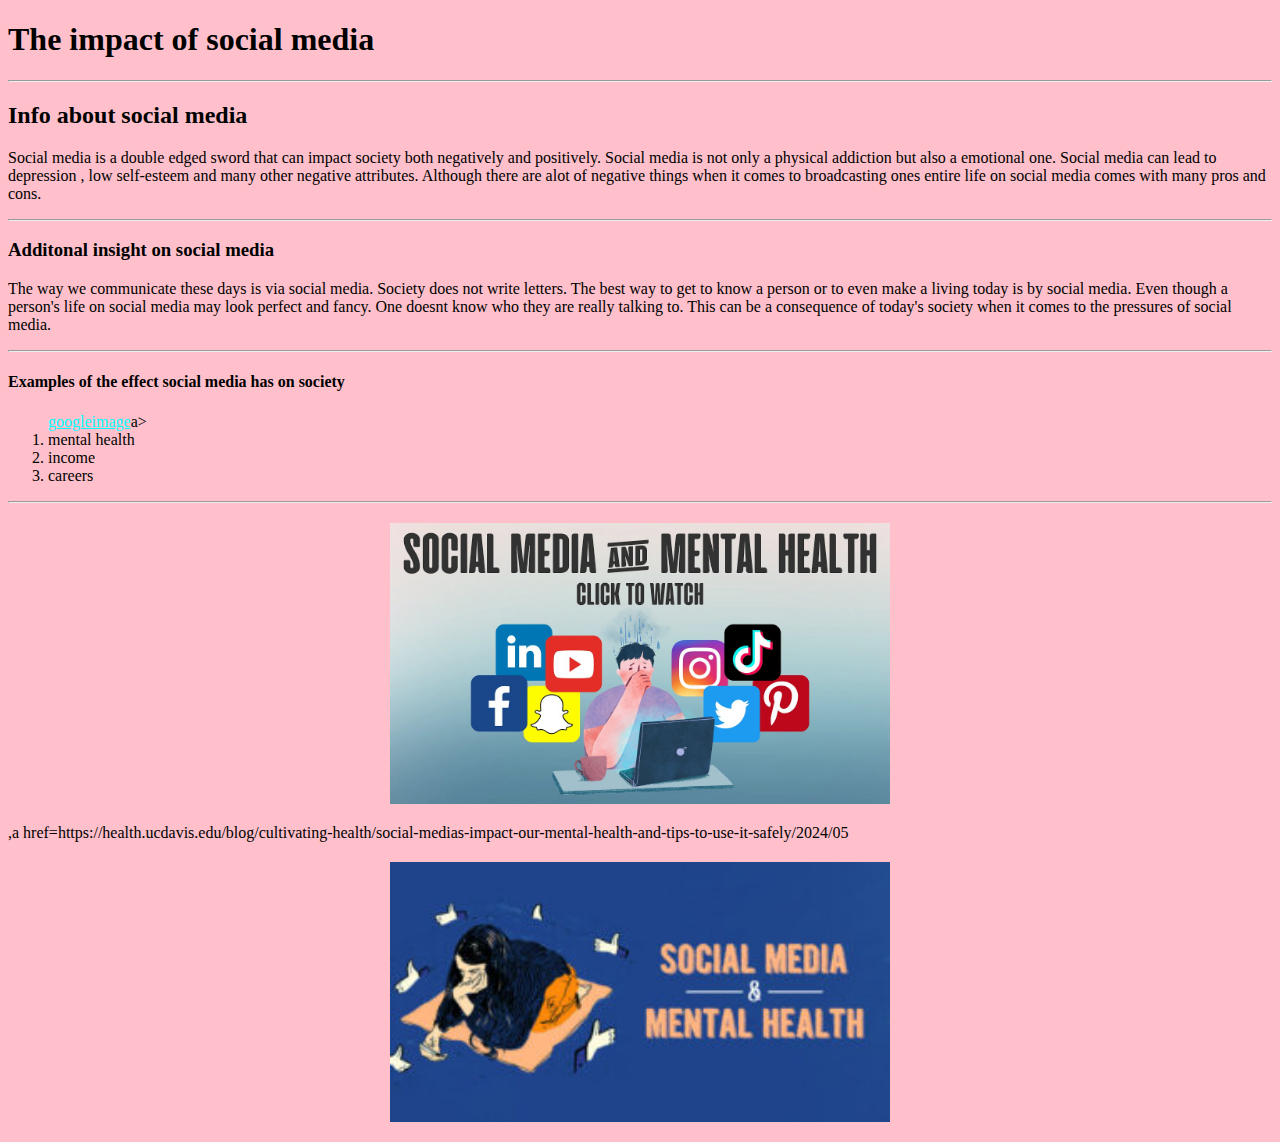
<file: index.html>
<!DOCTYPE html>
<html>

    <head>
    <meta charset="utf-8">
<title>The impact of social media</title>
<style>
    body { 
        background-color: pink;
    }

a {
    color:aqua;
}

img {
    display: block;
    margin: 20px auto;
    width: 500px;
}
</style>
</head>

<body>
    <h1>The impact of social media</h1>
    <hr>
    <h2>Info about social media</h2>
<p> Social media is a double edged sword that can impact society both negatively and positively.
     Social media is not only a physical addiction but also a emotional one. 
     Social media can lead to depression , low self-esteem and many other negative attributes.
    Although there are alot of negative things when it comes to broadcasting ones entire life on social media comes with many pros and cons.
</p>
<hr>
<h3>Additonal insight on social media</h3>

<p>The way we communicate these days is via social media. Society does not write letters.
    The best way to get to know a person or to even make a living today is by social media.
    Even though a person's life on social media may look perfect and fancy. One doesnt know
    who they are really talking to. This can be a consequence of today's society when it comes
    to the pressures of social media.</p>
<hr>
<h4>Examples of the effect social media has on society</h4>

<ol>
    <a href="https://share.googleimage/images/e8njbotuEfkL3fgYk" target="_blank">googleimage</a>a></li>
<li>mental health</li>
    <li>income</li>
    <li>careers</li>
</ol>
<hr>
<img src="maxresdefault.jpg"maxresdefault">
,a href=https://health.ucdavis.edu/blog/cultivating-health/social-medias-impact-our-mental-health-and-tips-to-use-it-safely/2024/05
<img src="social.jpg" alt=""Social-Media-And-Mental-Health">
</body>

<html>
</file>
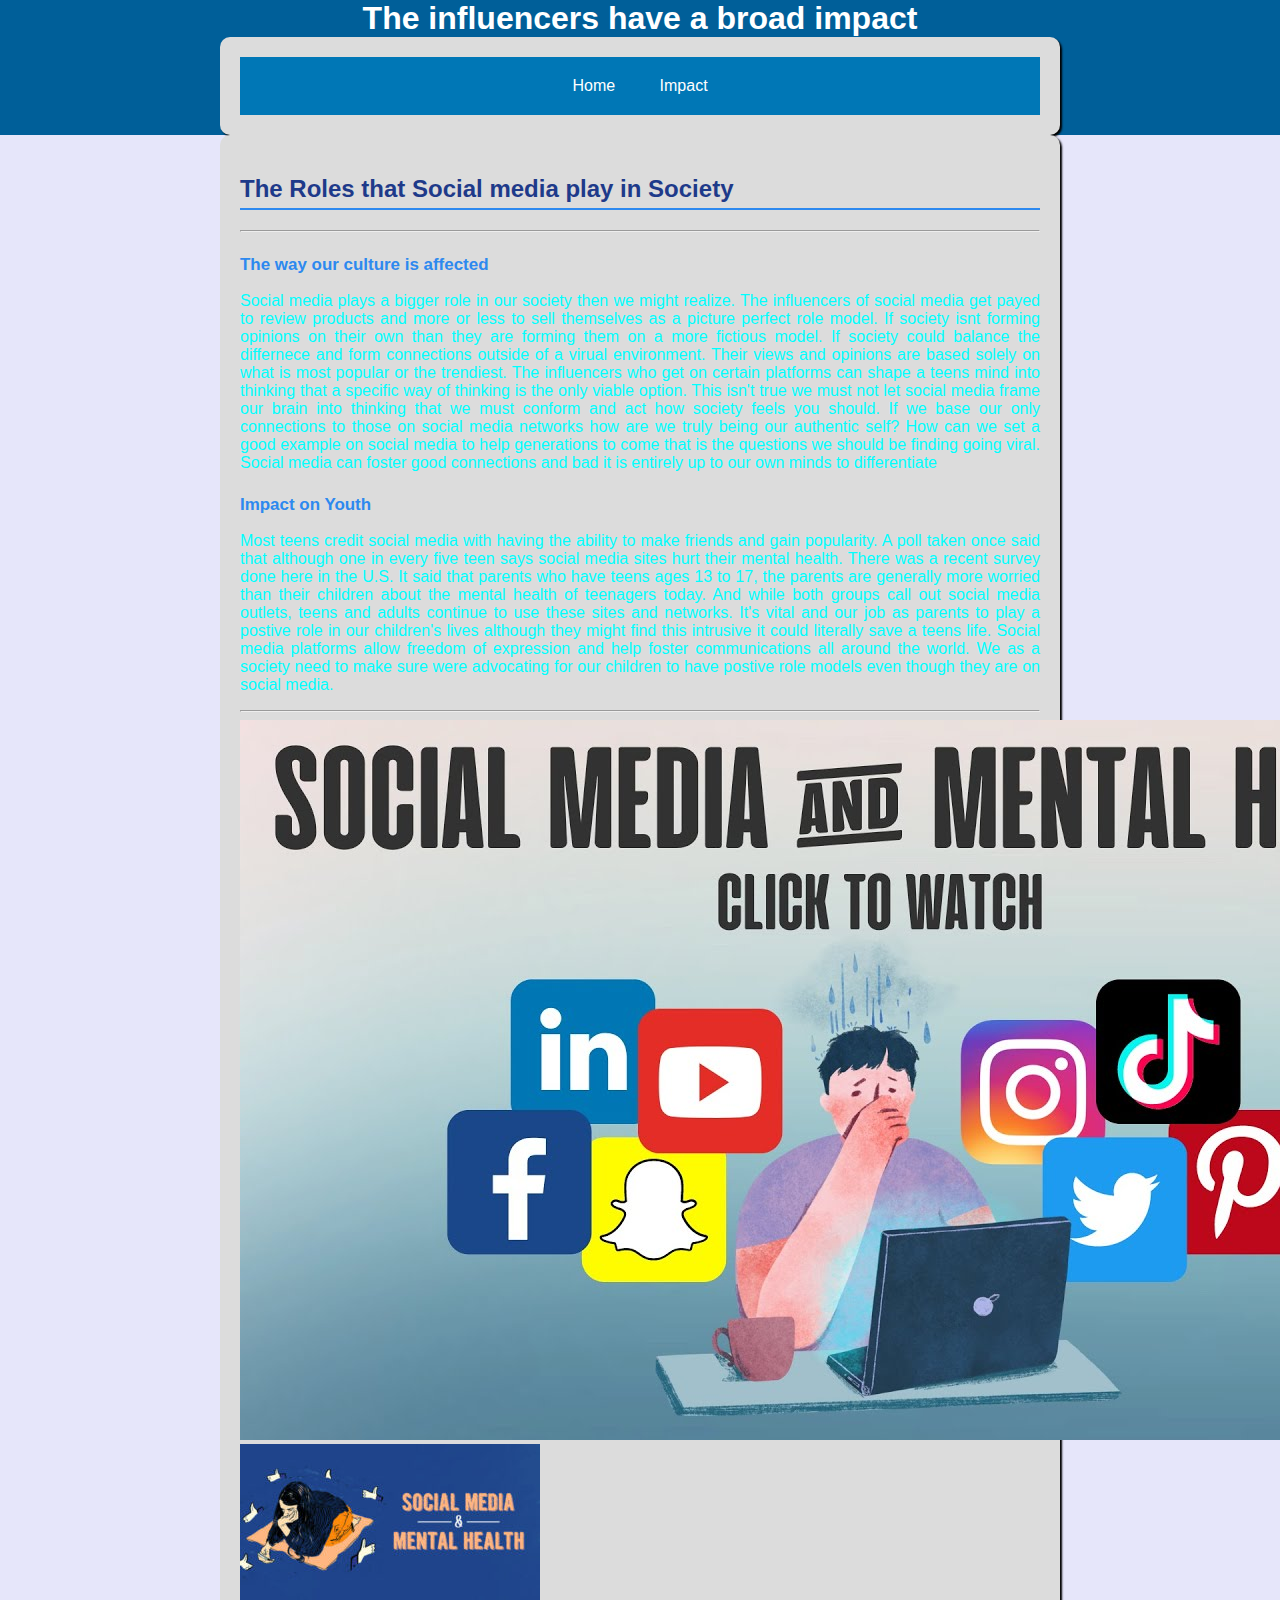
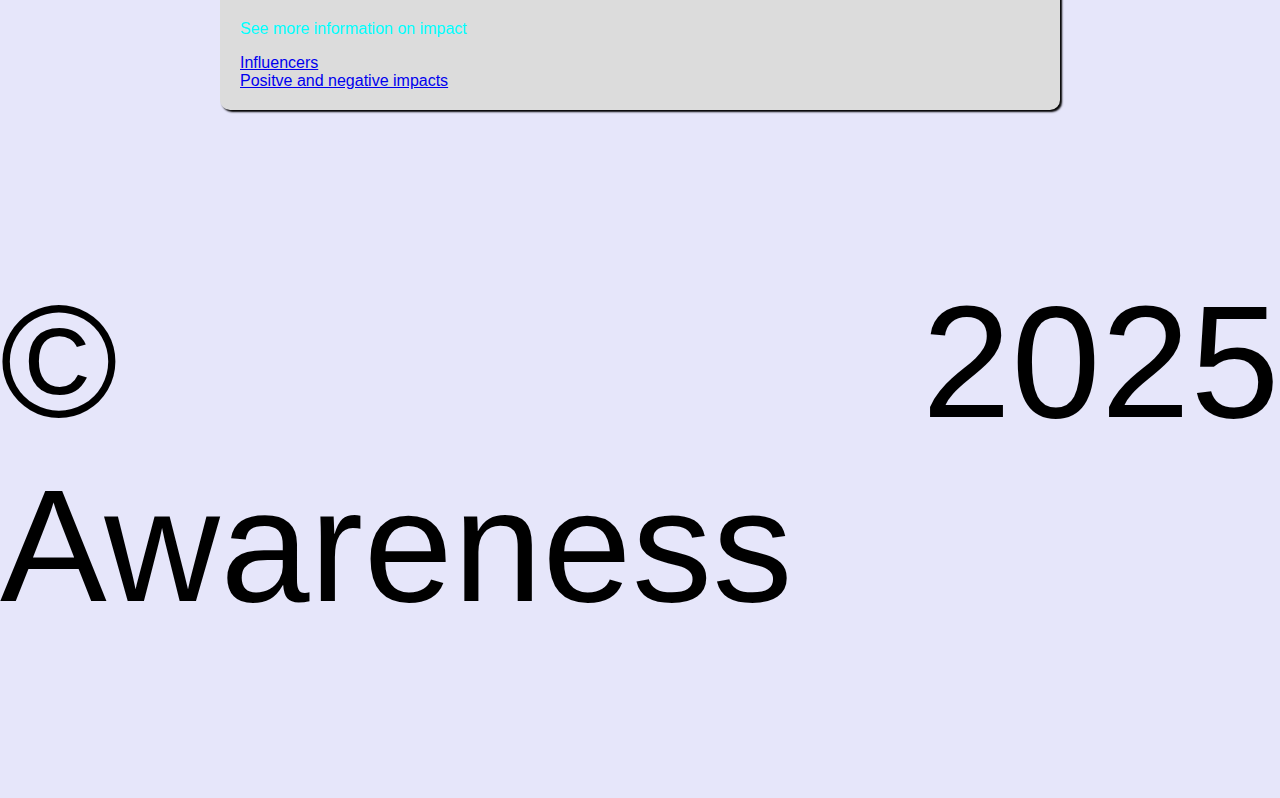
<file: html5_css/index.html>
<!DOCTYPE html>
<html lang="en">
    <head>
        <meta charset="UTF-8">
        
        <title>Social media influence</title>
        <link rel="stylesheet" href="css/styles.css">
    </head>
    <body>
        <header>
            <h1>The influencers have a broad impact</h1><main>
                <nav>
            <a href="index.html">Home</a>
            <a href="impact.html">Impact</a>
            </nav>
        </header>

        <main>
                <h2> The Roles that Social media play in Society</h2>
                <hr>
                <h3> The way our culture is affected</h3>
                <p> Social media plays a bigger role in our society then we might realize. The influencers of social media get payed to review products and more or less to sell themselves as a picture perfect role model. If society isnt forming opinions on their own than they are forming them on a more fictious model. If society could balance the differnece and form connections outside of a virual environment. Their views and opinions are based solely on what is most popular or the trendiest. The influencers who get on certain platforms can shape a teens mind into thinking that a specific way of thinking is the only viable option. This isn't true we must not let social media frame our brain into thinking that we must conform and act how society feels you should. If we base our only connections to those on social media networks how are we truly being our authentic self? How can we set a good example on social media to help generations to come that is the questions we should be finding going viral. Social media can foster good connections and bad it is entirely up to our own minds to differentiate</p>
                <h3>Impact on Youth</h3>
                <p>Most teens credit social media with having the ability to make friends and gain popularity. A poll taken once said that although one in every five teen says social media sites hurt their mental health. There was a recent survey done here in the U.S. It said that parents who have teens ages 13 to 17, the parents are generally more worried than their children about the mental health of teenagers today.
And while both groups call out social media outlets, teens and adults continue to use these sites and networks. It's vital and our job as parents to play a postive role in our children's lives although they might find this intrusive it could literally save a teens life. Social media platforms allow freedom of expression and help foster communications all around the world. We as a society need to make sure were advocating for our children to have postive role models even though they are on social media.</p>
<hr>

<img
src="images/maxresdefault.jpg" alt="impact social-media-on-youth" >
<img
src="images/social.jpg" alt="positive-negative-social-media">
<p> See more information on impact</p>
    <a
    href="https://www.izea.com/resources/impact-and-influence-of-influencer-culture-on-society/" target="_blank">Influencers</a><br>
<a
href="https://www.hubvela.com/hub/technology/positive-negative-social-media/influencers/" target="_blank">Positve and negative impacts</a>
</main>
            
            <footer>
            <p>&copy; 2025 Awareness</p>
            </footer>
    </body>
</html>
</file>
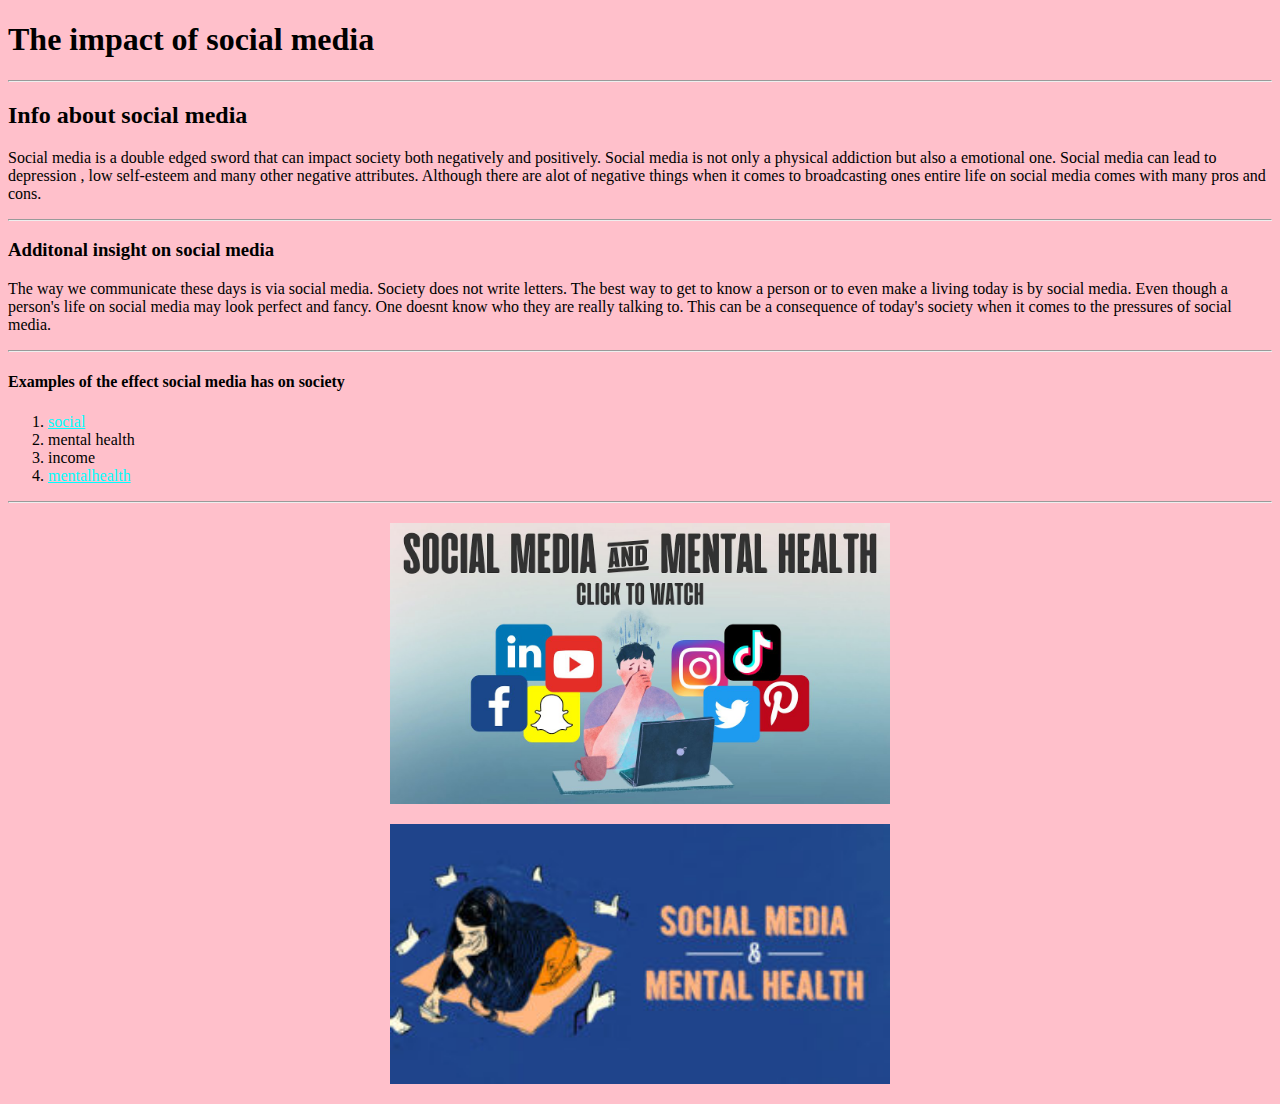
<file: intro_HTML/index.html>
<!DOCTYPE html>
<html>

    <head>
    <meta charset="utf-8">
<title>The impact of social media</title>
<style>
    body { 
        background-color: pink;
    }

a {
    color:aqua;
}

img {
    display: block;
    margin: 20px auto;
    width: 500px;
}
</style>
</head>

<body>
    <h1>The impact of social media</h1>
    <hr>
    <h2>Info about social media</h2>
<p> Social media is a double edged sword that can impact society both negatively and positively.
     Social media is not only a physical addiction but also a emotional one. 
     Social media can lead to depression , low self-esteem and many other negative attributes.
    Although there are alot of negative things when it comes to broadcasting ones entire life on social media comes with many pros and cons.
</p>
<hr>
<h3>Additonal insight on social media</h3>

<p>The way we communicate these days is via social media. Society does not write letters.
    The best way to get to know a person or to even make a living today is by social media.
    Even though a person's life on social media may look perfect and fancy. One doesnt know
    who they are really talking to. This can be a consequence of today's society when it comes
    to the pressures of social media.</p>
<hr>
<h4>Examples of the effect social media has on society</h4>

<ol>
   <li><a href="https://enwikipedia.org/wiki/Social_media_and_psychology" target="_blank">social</a></li>
<li>mental health</li>
    <li>income</li>
    <li><a
        href="https://health.ucdavis.edu/blog/cultivating-health/social-medias-impact-our-mental-health-and-tips-to-use-it-safely/2024/05">mentalhealth</a>
</ol>
<hr>
<img src="maxresdefault.jpg" alt="maxresdefault">

<img src="social.jpg" alt="social">
</body>

</html>
</file>
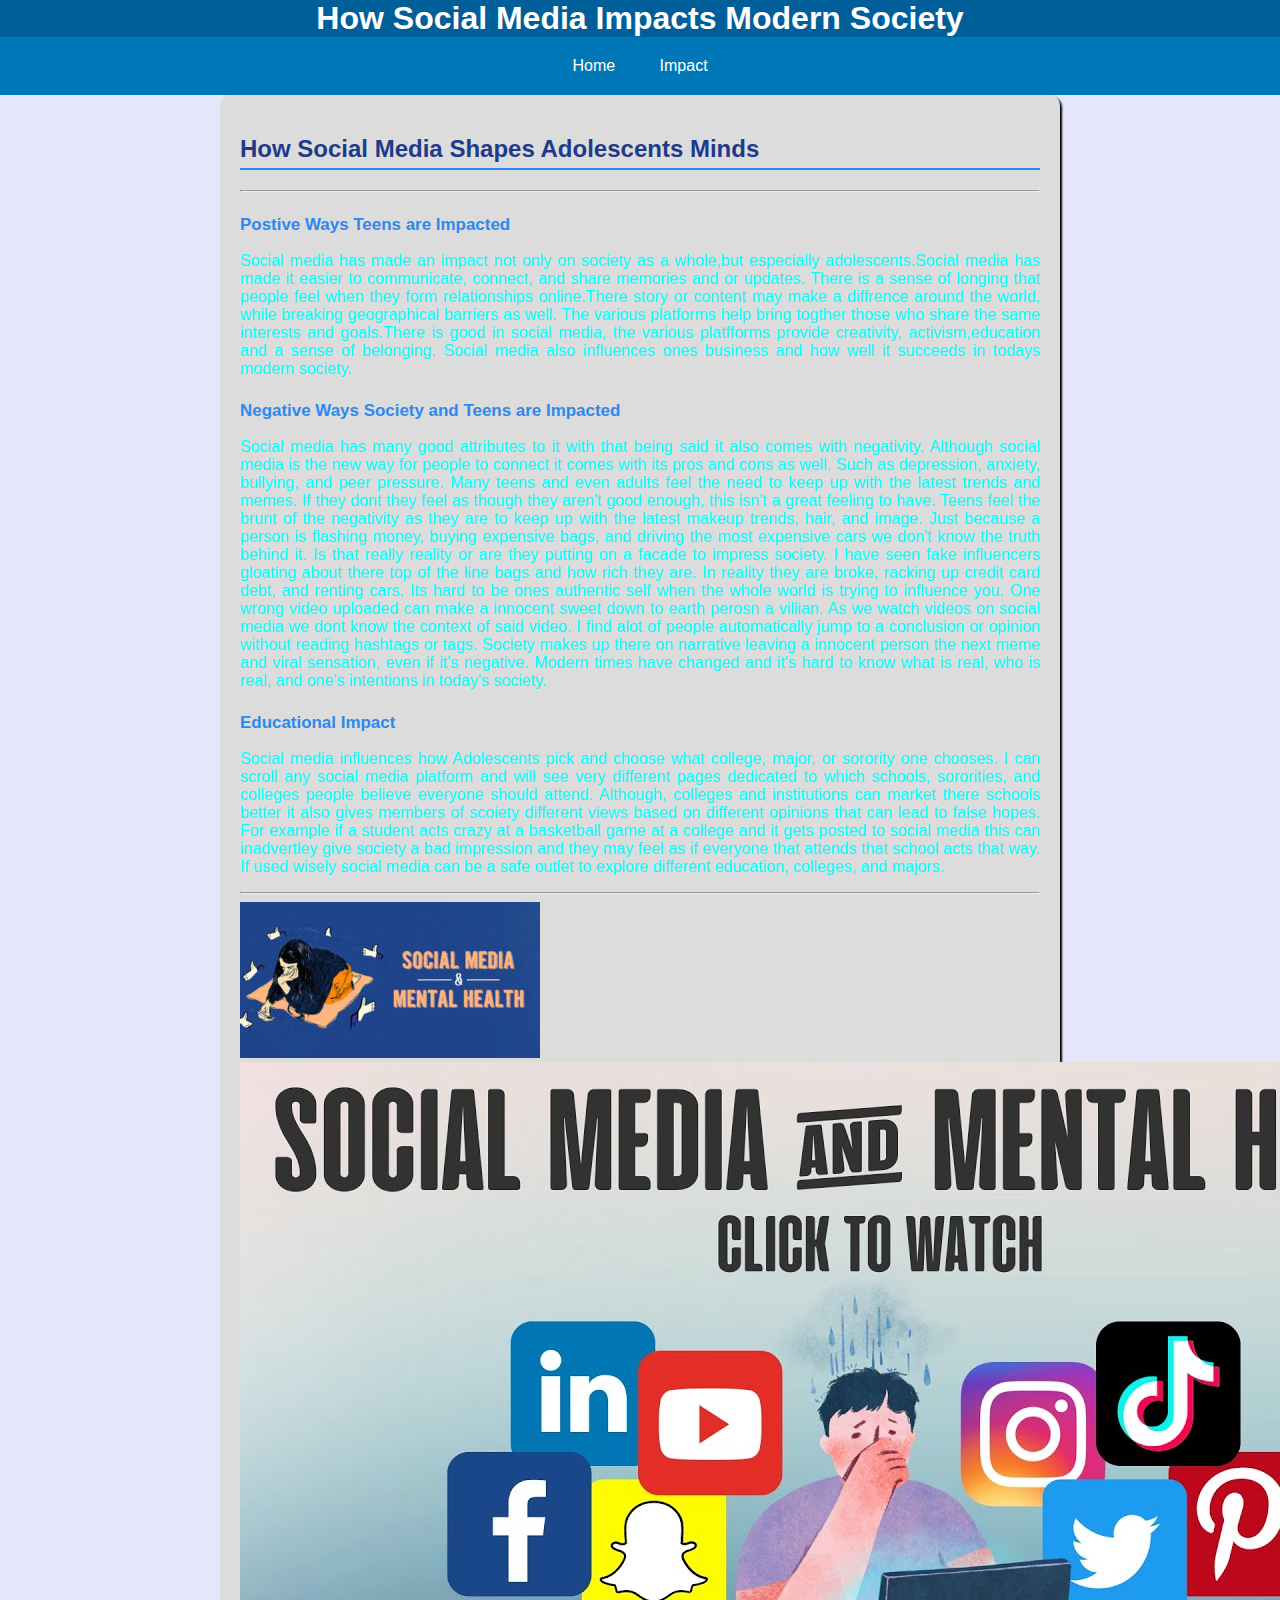
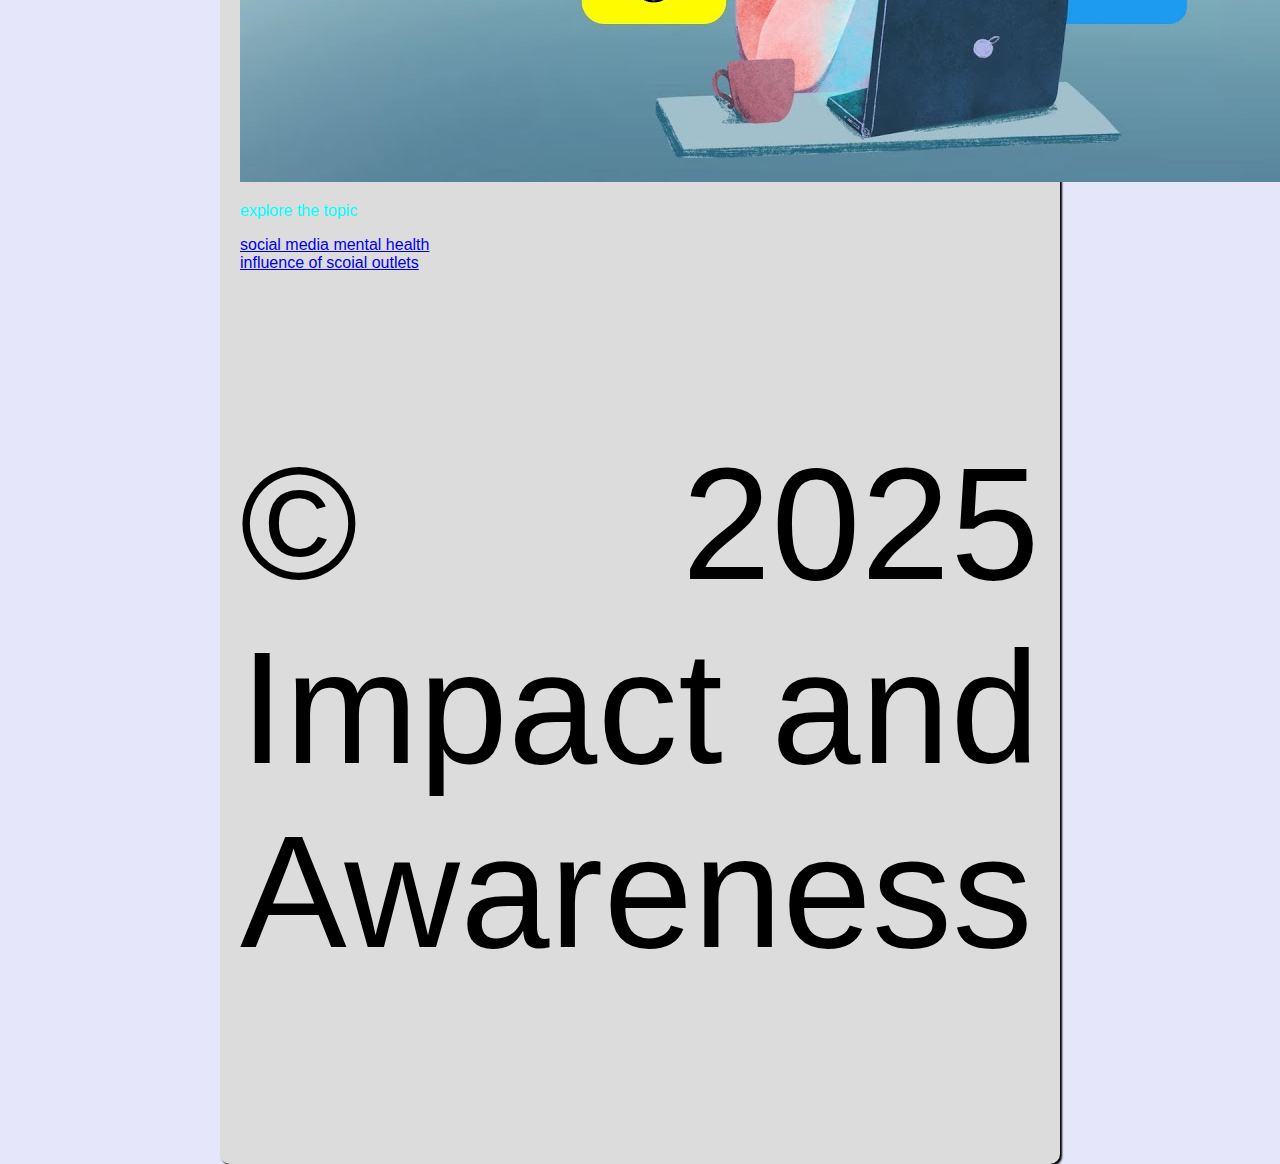
<file: html5_css/impact.html>
<!DOCTYPE html>
<html lang="en">

<head>
    <meta charset="UTF-8">
    <meta name="viewport" content="width=device-width, initial-scale=1.0">
    <title>How Social Media Impacts Modern Society</title>
    <link rel=" stylesheet" href="css/styles.css">
</head>

<body>
    <div id="container"></div>
    <header>
        <h1>How Social Media Impacts Modern Society</h1>
        <nav>
            <a href="index.html">Home</a>
            <a href="impact.html">Impact</a>
        </nav>
    </header>

        <main>
            <h2>How Social Media Shapes Adolescents Minds</h2>
            <hr>
            <h3>Postive Ways Teens are Impacted</h3>
            <p>Social media has made an impact not only on society as a whole,but especially adolescents.Social media has made it easier to communicate, connect, and share memories and or updates. There is a sense of longing that people feel when they form relationships online.There story or content may make a diffrence around the world, while breaking geographical barriers as well. The various platforms help bring togther those who share the same interests and goals.There is good in social media, the various platfforms provide creativity, activism,education and a sense of belonging. Social media also influences ones business and how well it succeeds in todays modern society.</p>
            <h3> Negative Ways Society and Teens are Impacted</h3>
            <p> Social media has many good attributes to it with that being said it also comes with negativity. Although social media is the new way for people to connect it comes with its pros and cons as well. Such as depression, anxiety, bullying, and peer pressure. Many teens and even adults feel the need to keep up with the latest trends and memes. If they dont they feel as though they aren't good enough, this isn't a great feeling to have. Teens feel the brunt of the negativity as they are to keep up with the latest makeup trends, hair, and image. Just because a person is flashing money, buying expensive bags, and driving the most expensive cars we don't know the truth behind it. Is that really reality or are they putting on a facade to impress society. I have seen fake influencers gloating about there top of the line bags and how rich they are. In reality they are broke, racking up credit card debt, and renting cars. Its hard to be ones authentic self when the whole world is trying to influence you. One wrong video uploaded can make a innocent sweet down to earth perosn a villian. As we watch videos on social media we dont know the context of said video. I find alot of people automatically jump to a conclusion or opinion without reading hashtags or tags. Society makes up there on narrative leaving a innocent person the next meme and viral sensation, even if it's negative. Modern times have changed and it's hard to know what is real, who is real, and one's intentions in today's society.</p>
            
            <h3>Educational Impact</h3>
            <p> Social media influences how Adolescents pick and choose what college, major, or sorority one chooses. I can scroll any social media platform and will see very different pages dedicated to which schools, sororities, and colleges people believe everyone should attend. Although, colleges and institutions can market there schools better it also gives members of scoiety different views based on different opinions that can lead to false hopes. For example if a student acts crazy at a basketball game at a college and it gets posted to social media this can inadvertley give society a bad impression and they may feel as if everyone that attends that school acts that way. If used wisely social media can be a safe outlet to explore different education, colleges, and majors.</p>
            <hr>

            <img
src="images/social.jpg" alt="social 1">
<img
src="images/maxresdefault.jpg" alt="social 2">

<p> explore the topic</p>
<a 
href="https://www.yalemedicine.org/news/social-media-teen-mental-health-a-parents-guide" target="_blank">social media mental health</a><br>
    <a
    href="https://www.nexusreview.org/the-impact-of-social-media-on-modern-society-analyzing-the-dynamics-of-communication-identity-and-influence/" target="_blank">influence of scoial outlets</a>     

        <footer>
            <p>&copy; 2025 Impact and Awareness</p>
    </footer>
</body>
</html>
</file>
<file: html5_css/css/styles.css>
body{
    font-family: Arial, sans-serif;
    background-color: #E6E6FA;
    color: aqua;
    margin: 0;
    padding:0;

}
header {
    background-color: #005F99;
    color: white;
    text-align: center;
    padding:20px O;
    }
    header h1{
        margin:0;
        font-size: 2em;
    }
    nav{
        background-color: #0077b6;
        text-align: center;
        padding: 10px 0;
    }
    nav a {
        color: white;
        text-decoration:none;
        padding:10px 20px;
        display: inline-block;
    }
    nav a:hover{
        background-color:#E6E6FA;
        border-radius: 5px;
    }

    main{
        padding: 20px;
        max-width: 800px;
        margin: 0 auto;
        background-color: #DCDCDC;
        box-shadow: 2px 2px 2px black;
        border-radius: 10px;
    }
        h2{ 
            color: #1e3a8a; 
            border-bottom: 2px solid #2d89ef;
            padding-bottom: 5px;
}

p{
    margin: 15px o;
    text-align: justify;
    }


    footer {
 background-color: "#COCOCO";
color: black;
text-align: center;
padding: 14px O;
margin-top: 30px;
font-size:10em;
letter-spacing: 0.5px;
}
h3{
    color: #2d89ef;
    margin-top: 23px;
    font-size: 1.06em;
    }
</file>
